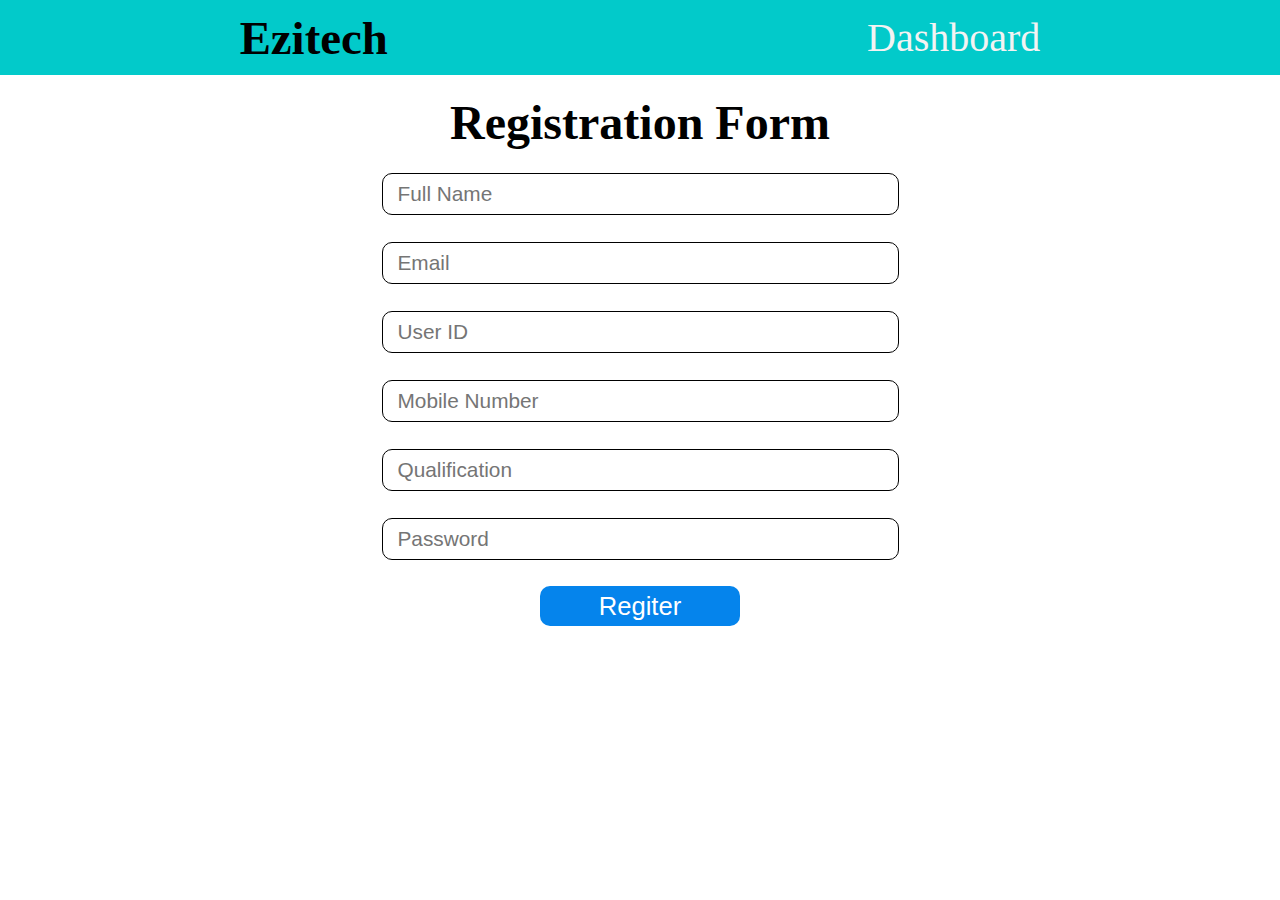
<file: signup.html>
<!DOCTYPE html>
<html lang="en">
<head>
    <meta charset="UTF-8">
    <meta name="viewport" content="width=device-width, initial-scale=1.0">
    <title>Sign Up</title>
    <link rel="stylesheet" href="style.css">
</head>
<body>
    <header>
        <h3>Ezitech</h3>
        <a href="dashboard.html">Dashboard</a>
    </header>
    <h1 class="heading">Registration Form</h1>
    <div class="regForm">
        <input type="text" name="" id="name" placeholder="Full Name">
        <input type="text" name="" id="name" placeholder="Email">
        <input type="text" name="" id="name" placeholder="User ID">
        <input type="text" name="" id="name" placeholder="Mobile Number">
        <input type="text" name="" id="name" placeholder="Qualification">
        <input type="text" name="" id="name" placeholder="Password">

        <button class="regBtn">Regiter</button>
    </div>

</body>
</html>
</file>
<file: style.css>
*{
    margin: 0;
    padding: 0;
}

header{
    background-color: rgb(2, 202, 202);
    height: 75px;
    display: flex;
    justify-content: space-around;
    align-items: center;
    font-size:2.5em;
}
header a{
    text-decoration: none;
    color: #f3f3f3;
}
.heading{
   font-size: 3em;
   text-align: center;
   margin-top: 20px;
}

.container{
    /* background-color: rgb(243, 206, 240); */
    display: flex;
    justify-content: space-around;
    align-items: center;
    margin-top: 25px;
    
}

.signin{
    border: 2px solid rgb(11, 236, 105);
    display: flex;
    flex-direction: column;
    justify-content: space-around;
    width: 350px;
    height: 400px;
    border-radius: 10px;
    align-items: center;
}
input{
    width: 80%;
    height: 40px;
    /* border: none; */
    border-radius: 10px;
    padding-left: 15px;
    font-size: 1.3em;
    border: .5px solid black;
}

.loginBtn{
    background-color: rgb(3, 141, 15);
    height: 40px;
    width: 130px;
    font-size: 1.5em;
    border: none;
    border-radius: 10px;
    color: white;
}

.reg{
    font-size: 1.3em;
}
.reg a{
    text-decoration: none;
}
span{
    font-size: 3em;
}

/* login page End  */

.regForm{
    /* background-color: aqua; */
    height: 480px;
    display: flex;
    flex-direction: column;
    justify-content: space-around;
    align-items: center;
    width: 50%;
    margin: auto;
  margin-top: 10px;
}
.regBtn{
    background-color: rgb(5, 132, 236);
    font-size: 1.6em;
    width: 200px;
    height: 40px;
    border: none;
    border-radius: 10px;
    color: white;
}

/* registration end  */

.admin{
    margin: auto;
    margin-top: 30px;
    width: 80%;
    /* background-color: aqua; */
    display: flex;
    justify-content: space-around;
align-items: center;
}

/* .adduser{
    width: 400px;
} */

#name{
    width: 500px;
}
#regnum{
    width: 250px;
}
.add{
    background-color: rgb(2, 93, 153);
    width: 150px;
    height: 42px;
    font-size: 1.8em;
    border: none;
    border-radius: 10px;
    color: white;

}
.users{
    /* background-color: aqua; */
    width: 80%;
    height: auto;
    margin: auto;
    margin-top: 30px;
    /* border: 2px solid; */
}
.nouser{
    text-align: center;
    font-size: 2em;
}

/* users  */

.username{
    /* display: flex;
    justify-content: space-around;
    align-items: center; */
    font-size: 1.4em;
    /* border: 1px solid; */
    padding: 8px;
}





table {
    width: 100%;
    border-collapse: collapse;
    margin: 25px 0;
    font-size: 0.9em;
    font-family: sans-serif;
    min-width: 400px;
    box-shadow: 0 0 20px rgba(0, 0, 0, 0.15);
  }
  
  th,
  td {
    padding: 12px 15px;
    text-align: left;
    border: 1px solid #dddddd;
    /* border: 1px solid; */
  }
  
  th {
    background-color: #009879;
    color: #ffffff;
    text-align: center;
  }
  
  tr:nth-of-type(even) {
    background-color: #f3f3f3;
  }
  
  tr:last-of-type {
    border-bottom: 2px solid #009879;
  }
  
  .present, .absent {
    padding: 10px;
    margin: 5px;
    border: none;
    border-radius: 5px;
    cursor: pointer;
  }
  
  .present[type="button"]:first-of-type {
    background-color: #4CAF50; /* Green */
    color: white;
  }
  
  .absent[type="button"]:last-of-type {
    background-color: #f44336; /* Red */
    color: white;
  }
</file>
